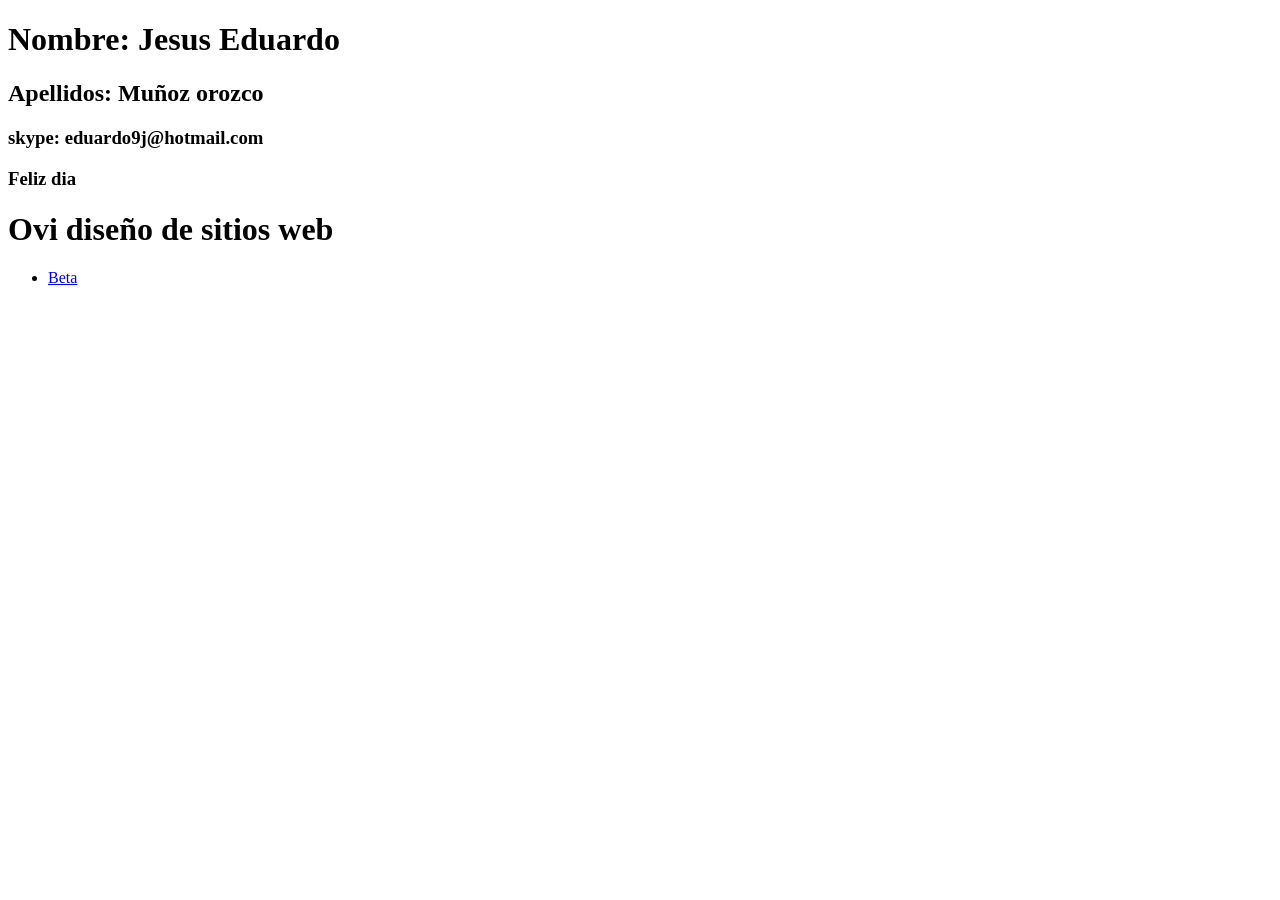
<file: index.html>
<!DOCTYPE html>
<html>
<head>
	<title></title>
</head>
<body>
<h1>Nombre: Jesus Eduardo</h1>
<h2>Apellidos: Muñoz orozco</h2>
<h3>skype: eduardo9j@hotmail.com</h3>
<h3>Feliz dia</h3>

<h1>Ovi diseño de sitios web</h1>
<nav>
<ul class="menu">
	<li><a href="planing.html">Beta</a></li>
</ul>

</nav>

</body>
</html>
</file>
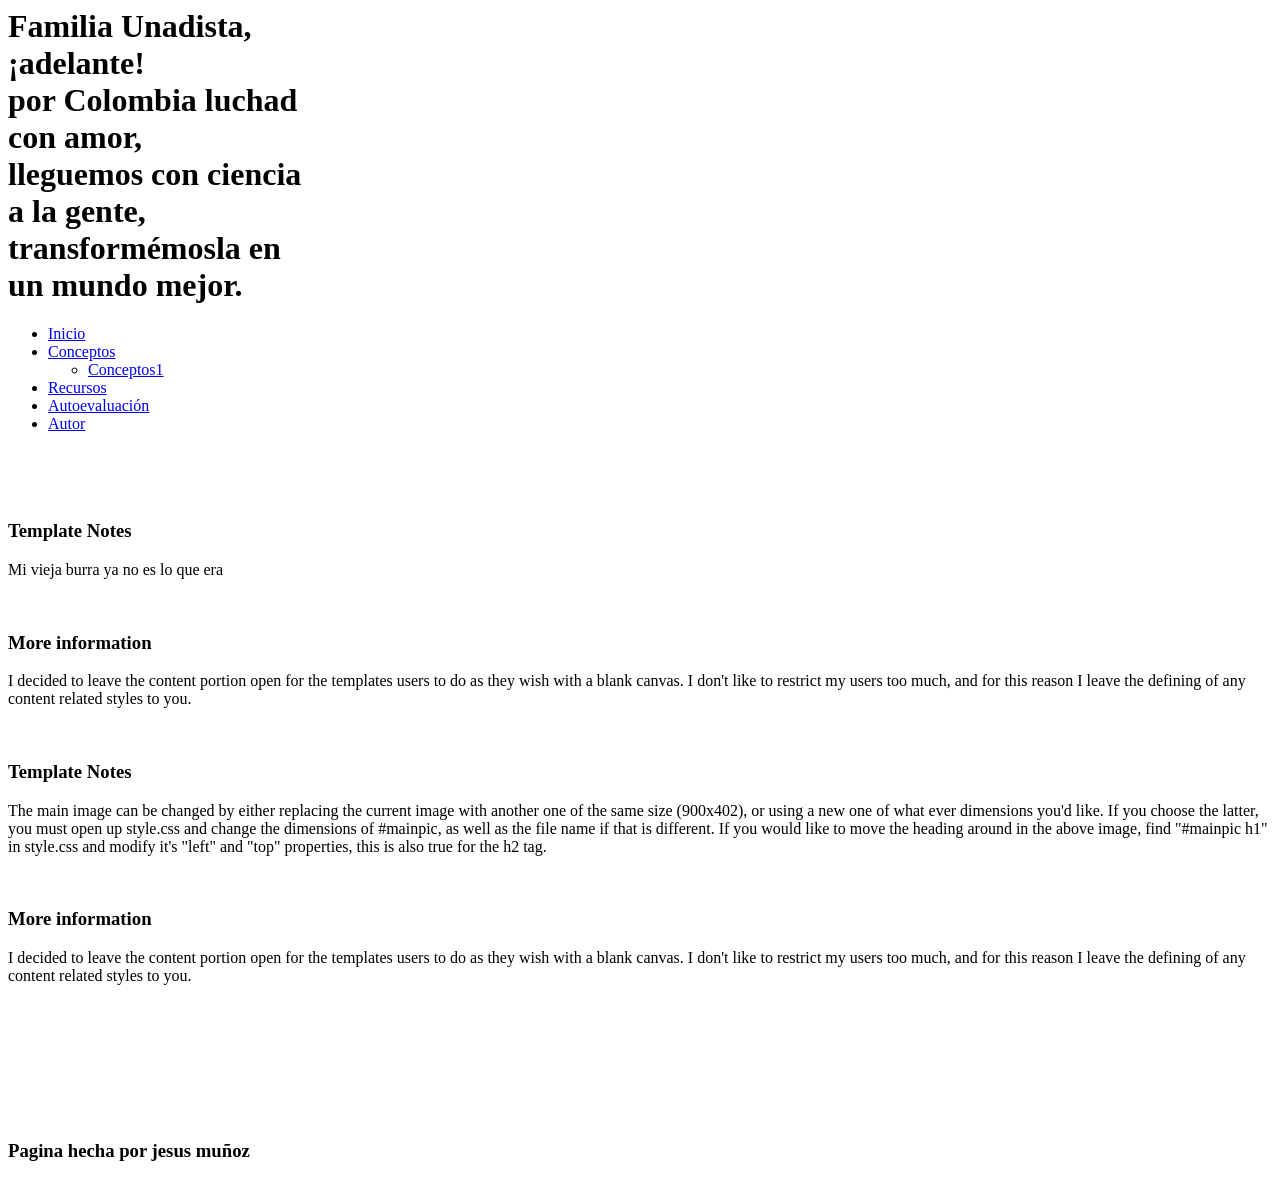
<file: Fase 2.html>
<!DOCTYPE <!DOCTYPE html>
<html lang="en">
    </body>
    <head>
        <title></title>
        <meta charset="UTF-8">
        <meta name="viewport" content="width=device-width, initial-scale=1">
        <link href="" rel="stylesheet">
    </head>



<body>
    
<div id="contenedor">
		<div id="imagen" >
            <h1><span class="fuente">
                Familia Unadista,<br>
                ¡adelante!<br>
                por Colombia luchad<br>
                con amor,<br>
                lleguemos con ciencia<br>
                a la gente,<br>
                transformémosla en<br>
                un mundo mejor.<br>
                </span></h1>
             
                
        </div>   
        
        <div id="menu">
        	<ul>
            	<li class="menuitem"><a href="Inicio">Inicio</a></li>
                <li class="menuitem"><a href="Conceptos">Conceptos</a></li>
                <ul>
                    <li class="menuitem"><a href="inicio">Conceptos1</a></li>
                </ul>
                <li class="menuitem"><a href="Recursos">Recursos</a></li>
                <li class="menuitem"><a href="Autoevaluación">Autoevaluación</a></li>
                <li class="menuitem"><a href="Autor">Autor</a></li>
              
            </ul>
        </div>
        
		<div id="content">
        	
        	<p>&nbsp;</p>
           	<p>&nbsp;</p>
       	  <h3>Template Notes</h3>
        	<p>Mi vieja burra ya no es lo que era</p>
        	<p>&nbsp;</p>
            <h3>More information</h3>
        	<p>I decided to leave the content portion open for the templates users to do as they wish with a blank canvas. I don't like to restrict my users too much, and for this reason I leave the defining of any content related styles to you.</p>
        	<p>&nbsp;</p>
        	<h3>Template Notes</h3>
            <p>The main image can be changed by either replacing the current image with another one of the same size (900x402), or using a new one of what ever dimensions you'd like.  If you choose the latter, you must open up style.css and change the dimensions of #mainpic, as well as the file name if that is different. If you would like to move the heading around in the above image, find &quot;#mainpic h1&quot; in style.css and modify it's &quot;left&quot; and &quot;top&quot; properties, this is also true for the h2 tag.</p>
            <p>&nbsp;</p>
        	<h3>More information</h3>
            <p>I decided to leave the content portion open for the templates users to do as they wish with a blank canvas. I don't like to restrict my users too much, and for this reason I leave the defining of any content related styles to you.</p>
            <p>&nbsp;</p>
        	<p>&nbsp;</p>
        	<p>&nbsp;</p>
            <p>&nbsp;</p>
            
         <div id="footer"><h3> Pagina hecha por jesus muñoz</h3></div>
      </div>
   </div>
</html>
</file>
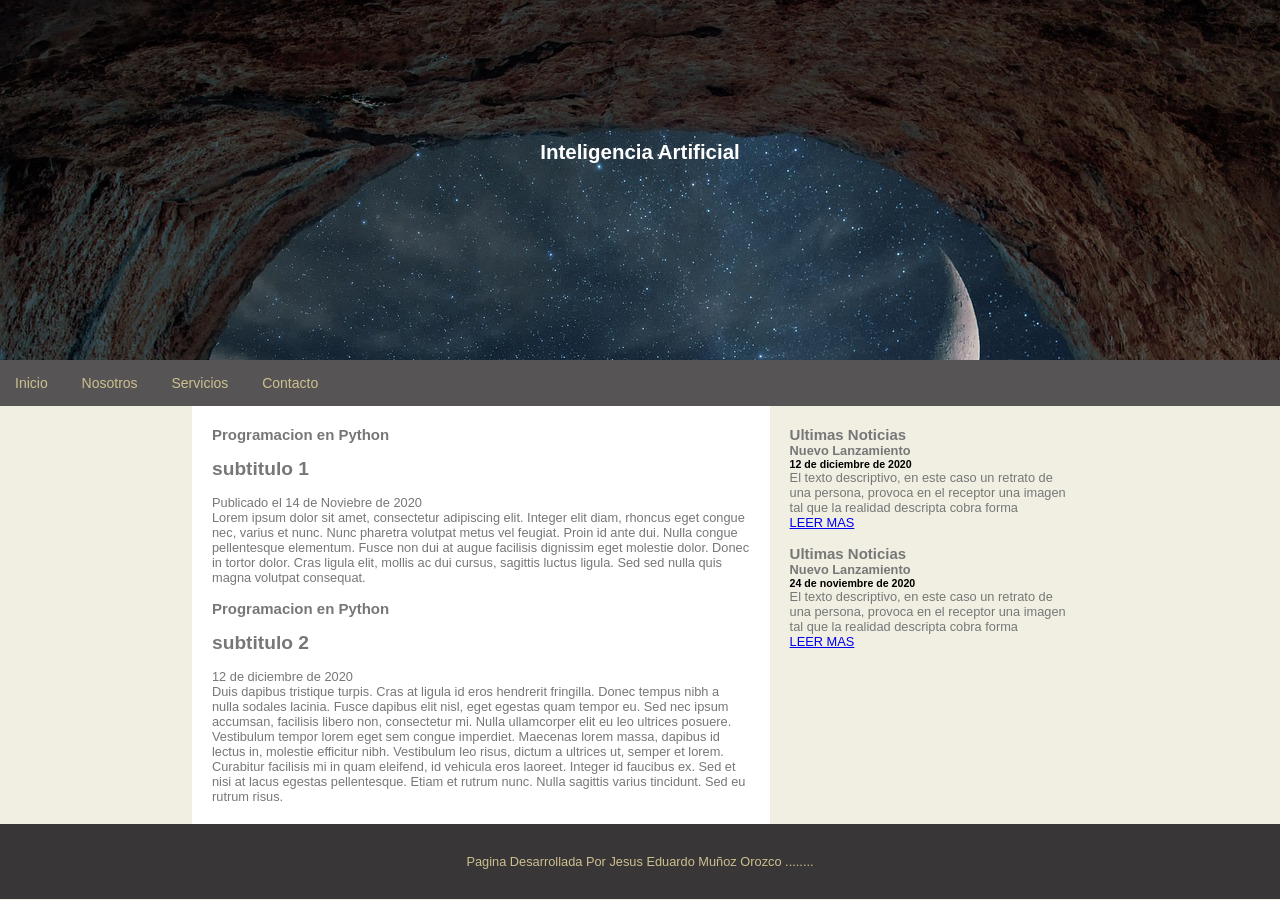
<file: imple2.html>
<!DOCTYPE html>
<html>
<head>
    <meta charset="UTF-8">
    <link rel="stylesheet" href="estilosunad.css">
    <title>Inteligencia Artificial</title>
</head>
<body>
    <div id="contenedor"> 
        
        <header id="cabecera">
            <h1>Inteligencia Artificial</h1>
        </header>
        <nav id="navegacion">
            <ul>
                <li><a href="#">Inicio</a></li>
                <li><a href="#">Nosotros</a></li>
                <li><a href="#">Servicios</a></li>
                <li><a href="#">Contacto</a></li> 
            </ul>
        </nav>
        <div id="contenedorSection">
            <section id="division">
                <article id="article">
                    <h1>Programacion en Python</h1>
                </br>
                    <h2>subtitulo 1</h2>
                </br>
                    <time>Publicado el 14 de Noviebre de 2020</time>
                    <p>Lorem ipsum dolor sit amet, consectetur adipiscing elit. Integer elit diam, rhoncus eget congue nec, varius et nunc. Nunc pharetra volutpat metus vel feugiat. Proin id ante dui. Nulla congue pellentesque elementum. Fusce non dui at augue facilisis dignissim eget molestie dolor. Donec in tortor dolor. Cras ligula elit, mollis ac dui cursus, sagittis luctus ligula. Sed sed nulla quis magna volutpat consequat.</p>
                </article>
            </br>

                <article>
                    <h1>Programacion en Python</h1>
                    <br>

                    <h2>subtitulo 2</h2>
                </br>
                    <time>12 de diciembre de 2020</time>
                    <p>Duis dapibus tristique turpis. Cras at ligula id eros hendrerit fringilla. Donec tempus nibh a nulla sodales lacinia. Fusce dapibus elit nisl, eget egestas quam tempor eu. Sed nec ipsum accumsan, facilisis libero non, consectetur mi. Nulla ullamcorper elit eu leo ultrices posuere. Vestibulum tempor lorem eget sem congue imperdiet. Maecenas lorem massa, dapibus id lectus in, molestie efficitur nibh. Vestibulum leo risus, dictum a ultrices ut, semper et lorem. Curabitur facilisis mi in quam eleifend, id vehicula eros laoreet. Integer id faucibus ex. Sed et nisi at lacus egestas pellentesque. Etiam et rutrum nunc. Nulla sagittis varius tincidunt. Sed eu rutrum risus.</p>
                </article>
            </section>
            <aside>
                <h3>Ultimas Noticias</h3>
                <h4>Nuevo Lanzamiento</h4>
                <h5>12 de diciembre de 2020</h5>
                <p class="TextoUltimasNoticias">El texto descriptivo, en este caso un retrato de una persona, provoca en el receptor una imagen tal que la realidad descripta cobra forma </br><a href="#">LEER MAS</a></p>
            </br>
            <h3>Ultimas Noticias</h3>
                <h4>Nuevo Lanzamiento</h4>
                <h5>24 de noviembre de 2020</h5>
                <p class="TextoUltimasNoticias">El texto descriptivo, en este caso un retrato de una persona, provoca en el receptor una imagen tal que la realidad descripta cobra forma </br><a href="#">LEER MAS</a></p>
            </aside>
            
        </div>
        <footer>Pagina Desarrollada Por Jesus Eduardo Muñoz Orozco ........</footer>
    </div>
    
    
</body>
</html>
</file>
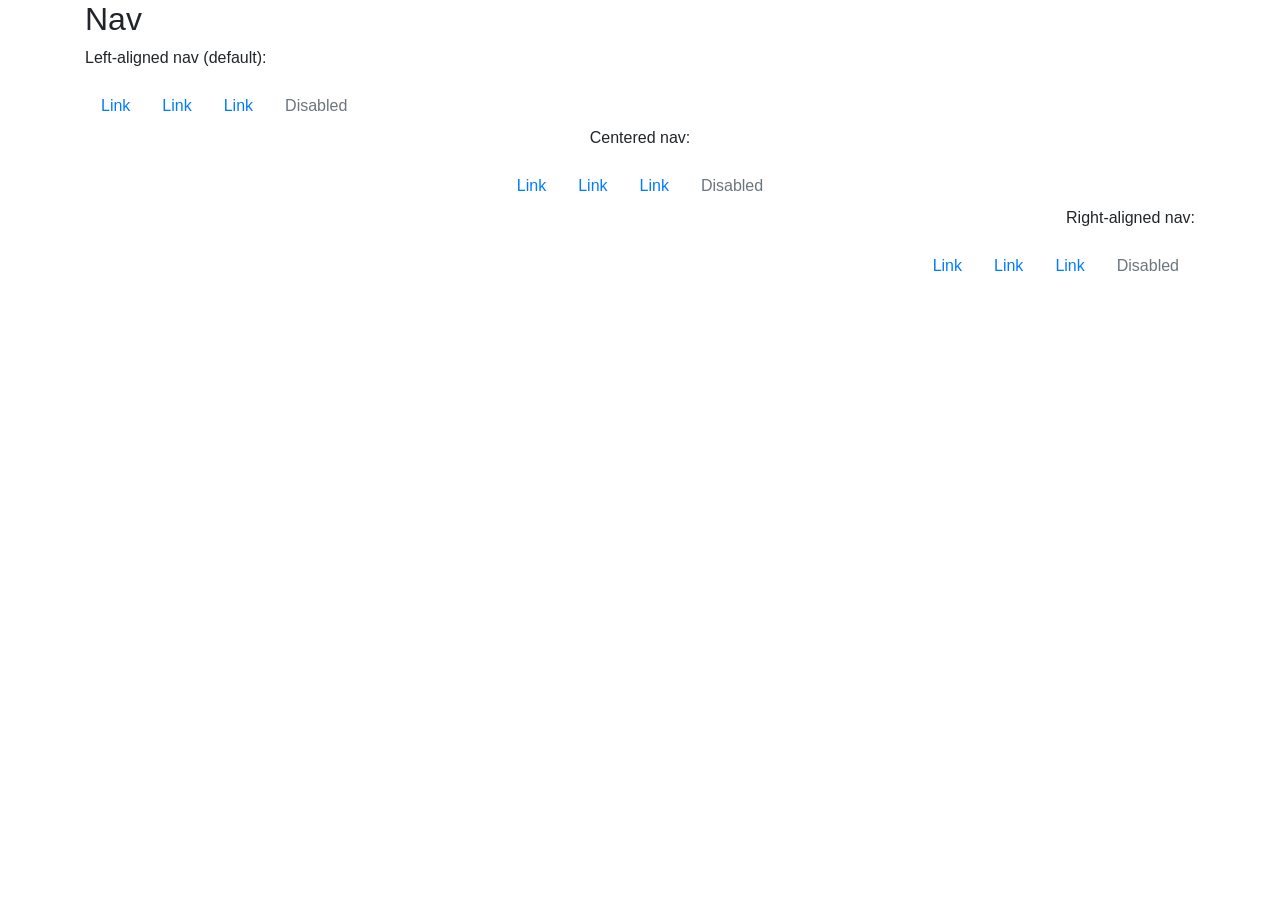
<file: Proyecbostraunad.html>
<!DOCTYPE html>
<html lang="en">
    <head>
        <head>
            <title>Bootstrap Example</title>
            <meta charset="utf-8">
            <meta name="viewport" content="width=device-width, initial-scale=1">
            <link rel="stylesheet" href="https://maxcdn.bootstrapcdn.com/bootstrap/4.5.2/css/bootstrap.min.css">
            <script src="https://ajax.googleapis.com/ajax/libs/jquery/3.5.1/jquery.min.js"></script>
            <script src="https://cdnjs.cloudflare.com/ajax/libs/popper.js/1.16.0/umd/popper.min.js"></script>
            <script src="https://maxcdn.bootstrapcdn.com/bootstrap/4.5.2/js/bootstrap.min.js"></script>
          </head>
    </head>
    <body>
        <div class="container">
            <h2>Nav</h2>
            <p>Left-aligned nav (default):</p>
            <ul class="nav">
              <li class="nav-item">
                <a class="nav-link" href="#">Link</a>
              </li>
              <li class="nav-item">
                <a class="nav-link" href="#">Link</a>
              </li>
              <li class="nav-item">
                <a class="nav-link" href="#">Link</a>
              </li>
              <li class="nav-item">
                <a class="nav-link disabled" href="#">Disabled</a>
              </li>
            </ul>
            
            <p class="text-center">Centered nav:</p>
            <ul class="nav justify-content-center">
              <li class="nav-item">
                <a class="nav-link" href="#">Link</a>
              </li>
              <li class="nav-item">
                <a class="nav-link" href="#">Link</a>
              </li>
              <li class="nav-item">
                <a class="nav-link" href="#">Link</a>
              </li>
              <li class="nav-item">
                <a class="nav-link disabled" href="#">Disabled</a>
              </li>
            </ul>
              
            <p class="text-right">Right-aligned nav:</p>
            <ul class="nav justify-content-end">
              <li class="nav-item">
                <a class="nav-link" href="#">Link</a>
              </li>
              <li class="nav-item">
                <a class="nav-link" href="#">Link</a>
              </li>
              <li class="nav-item">
                <a class="nav-link" href="#">Link</a>
              </li>
              <li class="nav-item">
                <a class="nav-link disabled" href="#">Disabled</a>
              </li>
            </ul>
          </div>
    </body>
</html>
</file>
<file: estilosunad.css>
*{
    margin: 0;
    padding: 0;
}
body{
    font: normal .80em 'trebuchet ms',arial,sans-serif;
    background: #F0EFE2;
    color: #777;
}
header{
    padding: 30px;
    text-align: center;
    color: white;
    background: #383636;
    background-image: url("landscape-5563684_1280.jpg");
    font: normal .80em 'trebuchet ms',arial,sans-serif;
    height:  300px;
}
header h1{
    padding-top: 110px;
    
}
#navegacion ul li a{
    text-decoration: none;
    color: #CDC090;

}
#navegacion ul li{
    list-style: none;
    display: inline-block;
    padding: 15px;        
}
nav{
    background-color: #565454;
    font-size: 14px;
}
#navegacion ul li a:hover{
    color:white;
}
#navegacion ul li:hover{
    background: black;
}
#division{
    background: white;
    width: 60%;
    padding: 20px;
    float: left;
    height: auto;
}

aside{
     width: 31%;
     float: left;
     padding:20px;
     height:auto;

}

aside h5{
        color: black;

}
footer{
    background-color: #383636;
    padding: 30px;
    color: #CDC090;
    text-align: center;
    clear: both;
}
#contenedorSection{
    width: 70%;
    margin: auto;
}
</file>
